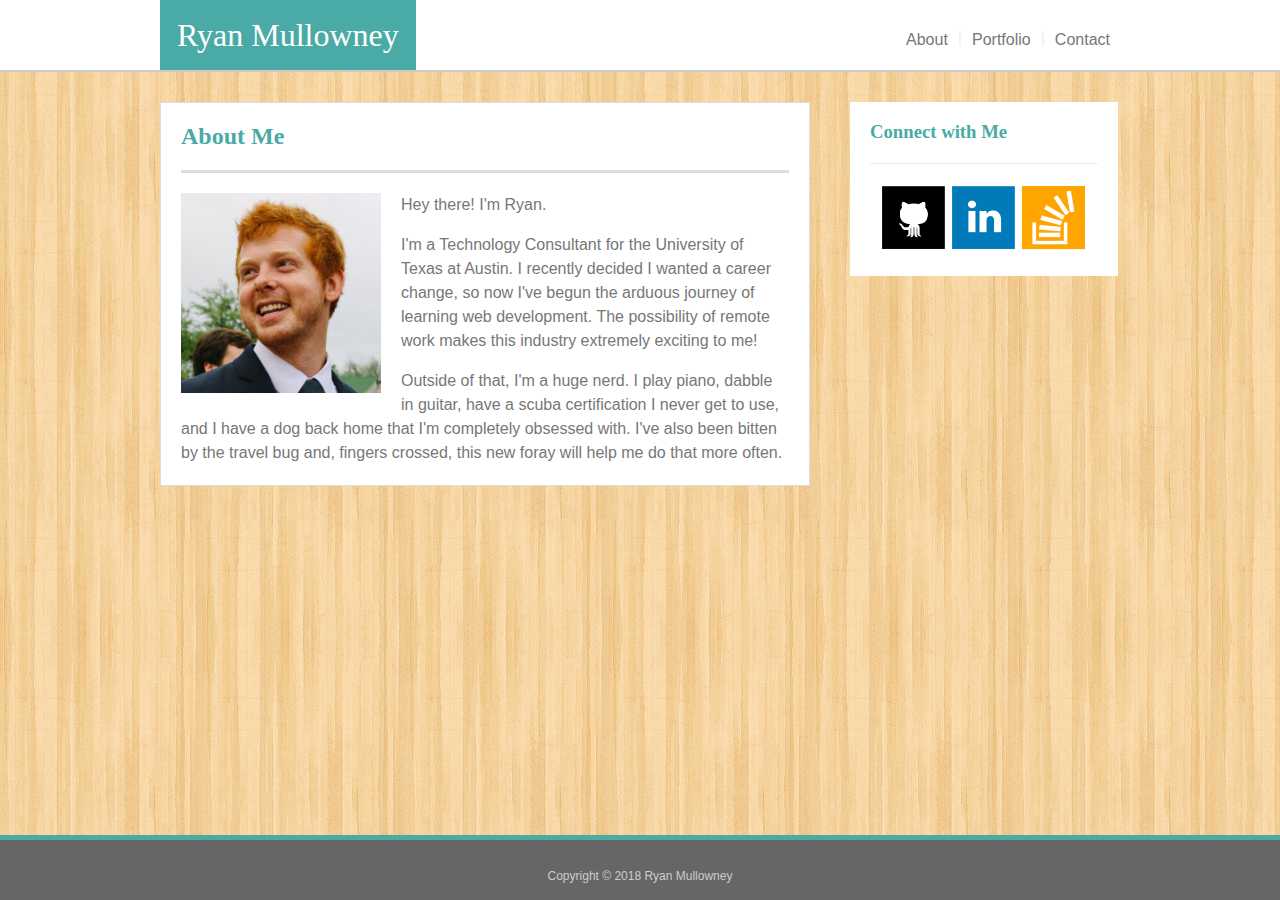
<file: index.html>
<!DOCTYPE HTML>

<head>
    <title>Ryan Mullowney's Page</title>
    <link rel="stylesheet" type="text/css" href="assets/css/style.css">
    <meta name="viewport" content="width=device-width, initial-scale=1">
</head>

<body>
    <header>
        <div class="mainwidth">
            <h1>Ryan Mullowney</h1>
            <h4>
                <a href="contact.html">Contact</a>
            </h4>
            <p class="divider">|</p>
            <h4>
                <a href="portfolio.html">Portfolio</a>
            </h4>
            <p class="divider">|</p>
            <h4 class="borderright">
                <a href="index.html">About</a>
            </h4>
        </div>
    </header>

    <!-- Main section -->
    <section class="mainwidth">
        <!-- "About Me" section -->

        <div class="maincontent">
            <h2>About Me</h2>
            <div>
                <img class="myphoto" src="assets/images/ryanmullowney.jpg" alt="Portrait">
            </div>
            <p>Hey there! I'm Ryan.</p>
            <p>I'm a Technology Consultant for the University of Texas at Austin. I recently decided I wanted a career change,
                so now I've begun the arduous journey of learning web development. The possibility of remote work makes this
                industry extremely exciting to me!</p>
            <p>Outside of that, I'm a huge nerd. I play piano, dabble in guitar, have a scuba certification I never get to use,
                and I have a dog back home that I'm completely obsessed with. I've also been bitten by the travel bug and,
                fingers crossed, this new foray will help me do that more often.</p>
        </div>

        <!-- "Connect with me" section -->
        <div class="sidebar">
            <h3>Connect with Me</h3>
            <div class="iconcenter">
                <a href="https://github.com/rwmullowney" target="_blank">
                    <img class="connectimage" src="assets/images/github.png" alt="GitHub Icon"> </a>
                <a href="https://www.linkedin.com/in/ryan-mullowney-a9309443/" target="_blank">
                    <img class="connectimage" src="assets/images/linkedin.png" alt="LinkedIn Icon"> </a>
                <a href="https://stackoverflow.com/users/9246315/ryan-m" target="_blank">
                    <img class="connectimage" src="assets/images/stackoverflow.png" alt="StackOverflow Icon"> </a>
            </div>
        </div>
    </section>

    <!-- Footer -->
    <footer>
        <p class="footertext">Copyright &copy; 2018 Ryan Mullowney</p>
    </footer>
</body>
</file>
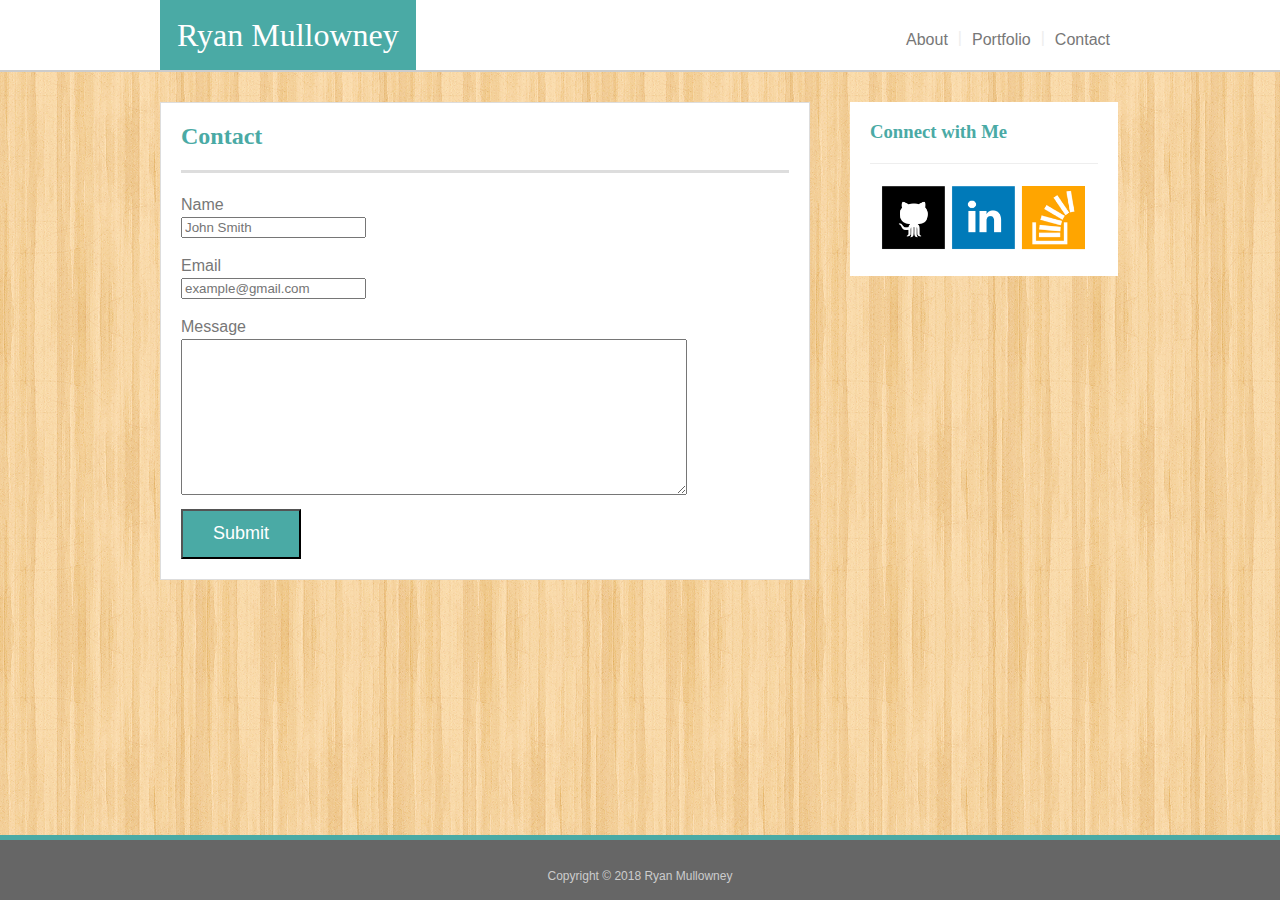
<file: contact.html>
<!DOCTYPE HTML>

<head>
    <title>Ryan Mullowney's Contact Info</title>
    <link rel="stylesheet" type="text/css" href="assets/css/style.css">
    <meta name="viewport" content="width=device-width, initial-scale=1">
</head>

<body>
    <header>
        <div class="mainwidth">
            <h1>Ryan Mullowney</h1>
            <h4>
                <a href="contact.html">Contact</a>
            </h4>
            <p class="divider">|</p>
            <h4>
                <a href="portfolio.html">Portfolio</a>
            </h4>
            <p class="divider">|</p>
            <h4 class="borderright">
                <a href="index.html">About</a>
            </h4>
        </div>
    </header>

    <!-- Main section -->
    <section class="mainwidth">
        <!-- "Contact" section -->
        <div class="maincontent">
            <h2>Contact</h2>
            <p>Name</p>
            <input type="text" placeholder="John Smith">
            <p>Email</p>
            <input type="text" placeholder="example@gmail.com">
            <p>Message</p>
            <textarea name="Input field" class="textresize" cols="30" rows="10"></textarea>
            <br>
            <button>Submit</button>
        </div>

        <!-- "Connect with me" section -->
        <div class="sidebar">
            <h3>Connect with Me</h3>
            <div class="iconcenter">
                <a href="https://github.com/rwmullowney" target="_blank">
                    <img class="connectimage" src="assets/images/github.png" alt="GitHub Icon"> </a>
                <a href="https://www.linkedin.com/in/ryan-mullowney-a9309443/" target="_blank">
                    <img class="connectimage" src="assets/images/linkedin.png" alt="LinkedIn Icon"> </a>
                <a href="https://stackoverflow.com/users/9246315/ryan-m" target="_blank">
                    <img class="connectimage" src="assets/images/stackoverflow.png" alt="StackOverflow Icon"> </a>
            </div>
        </div>
    </section>

    <!-- Footer -->
    <div class="flex">
        <footer>
            <p class="footertext">Copyright &copy; 2018 Ryan Mullowney</p>
        </footer>
    </div>
</body>
</file>
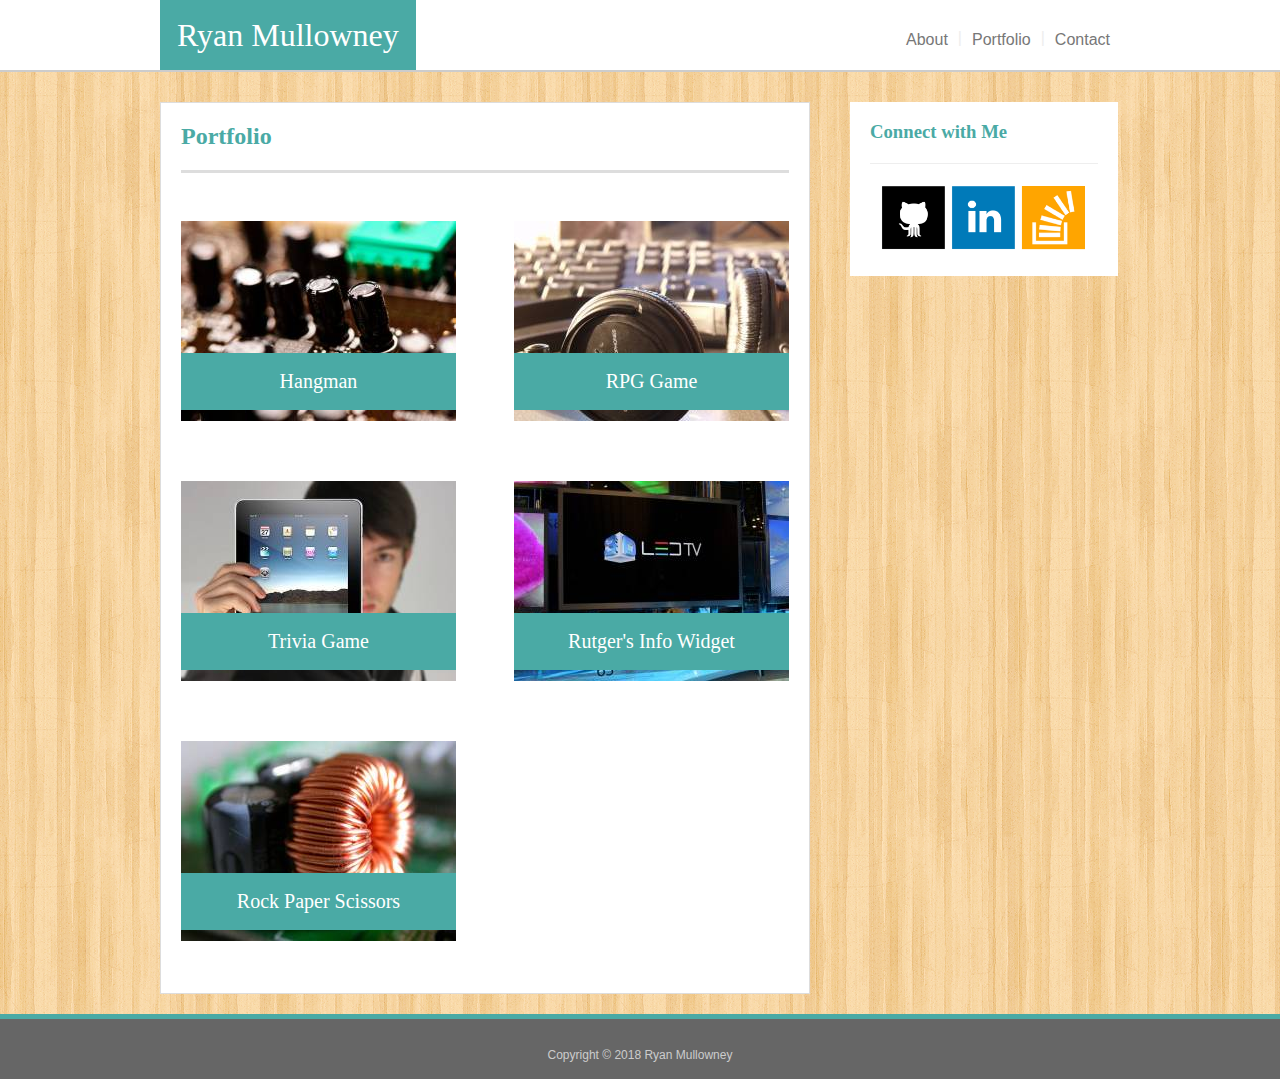
<file: portfolio.html>
<!DOCTYPE HTML>

<head>
    <title>Ryan Mullowney's Portfolio</title>
    <link rel="stylesheet" type="text/css" href="assets/css/style.css">
    <meta name="viewport" content="width=device-width, initial-scale=1">
</head>

<body>
    <header>
        <div class="mainwidth">
            <h1>Ryan Mullowney</h1>
            <h4>
                <a href="contact.html">Contact</a>
            </h4>
            <p class="divider">|</p>
            <h4>
                <a href="portfolio.html">Portfolio</a>
            </h4>
            <p class="divider">|</p>
            <h4 class="borderright">
                <a href="index.html">About</a>
            </h4>
        </div>
    </header>

    <!-- Main section -->
    <section class="mainwidth">
        <!-- "Portfolio" section -->
        <div class="maincontent">
            <h2>Portfolio</h2>
            <div class="portfolioimage onleft">
                <h5>Hangman</h5>
                <img src="assets/images/portfolio/1.jpg" alt="A photo of technology">
            </div>
            <div class="portfolioimage onright">
                <h5>RPG Game</h5>
                <img src="assets/images/portfolio/2.jpg" alt="A photo of technology">

            </div>
            <div class="portfolioimage onleft">
                <h5>Trivia Game</h5>
                <img src="assets/images/portfolio/3.jpg" alt="A photo of technology">
            </div>
            <div class="portfolioimage onright">
                <h5>Rutger's Info Widget</h5>
                <img src="assets/images/portfolio/4.jpg" alt="A photo of technology">
            </div>
            <div class="portfolioimage onleft">
                <h5>Rock Paper Scissors</h5>
                <img src="assets/images/portfolio/5.jpg" alt="A photo of technology">
            </div>
        </div>

        <!-- "Connect with me" section -->
        <div class="sidebar">
            <h3>Connect with Me</h3>
            <div class="iconcenter">
                <a href="https://github.com/rwmullowney" target="_blank">
                    <img class="connectimage" src="assets/images/github.png" alt="GitHub Icon"> </a>
                <a href="https://www.linkedin.com/in/ryan-mullowney-a9309443/" target="_blank">
                    <img class="connectimage" src="assets/images/linkedin.png" alt="LinkedIn Icon"> </a>
                <a href="https://stackoverflow.com/users/9246315/ryan-m" target="_blank">
                    <img class="connectimage" src="assets/images/stackoverflow.png" alt="StackOverflow Icon"> </a>
            </div>
        </div>
    </section>

    <!-- Footer -->
    <footer>
        <p class="footertext">Copyright &copy; 2018 Ryan Mullowney</p>
    </footer>
</body>
</file>
<file: assets/css/style.css>
body {
    margin: 0;
    display: grid;
    height: 100vh;
    grid-template: "header" 1fr "main" 18fr "footer" 1fr / 1fr
}

.mainwidth {
    width: 960px;
    margin: 0 auto;
    grid-area: main;
}

/* Header styling */

header {
    background-color: #ffffff;
    border-bottom: 2px solid #cccccc;
    height: 70px;
    overflow: hidden;
    font-family: 'Georgia', Times, 'Times New Roman', serif;
    grid-area: header;
}

a {
    text-decoration: none;
    color: #777777;
}

h1 {
    background-color: #4aaaa5;
    color: #ffffff;
    margin: auto;
    padding: 17px;
    float: left;
    height: 100%;
    font-weight: lighter;
}

h4 {
    color: #777777;
    float: right;
    display: inline;
    padding: 10px;
    font-family: 'Arial', 'Helvetica Neue', Helvetica, sans-serif;
    font-weight: lighter;
}

.divider {
    color: #EEEEEE;
    display: inline;
    float: right;
    padding-top: 10px;
    font-weight: 100;
}
/*  
.borderright::after {
    content: " | "    
} */
/* End Header styling */


/* About Me styling */
.maincontent {
    background-color: #ffffff;
    width: 608px;
    float: left;
    padding: 0px 20px 20px 20px;
    border: 1px solid #dddddd;
    margin-top: 30px;
    margin-bottom: 20px;
    margin-right: 20px;
}

h2 {
    border-bottom: 3px solid #dddddd;
    padding-bottom: 20px;
    font-family: 'Georgia', Times, 'Times New Roman', serif;
    color: #4aaaa5;
}

.myphoto {
    height: 200px;
    width: 200px;
    float: left;
    margin-right: 20px;
    margin-bottom: 20px;
}

p {
    color: #777777;
    font-size: 16px;
    line-height: 24px;
    font-family: 'Arial', 'Helvetica Neue', Helvetica, sans-serif;
    margin-bottom: 0;
}
/* End About Me styling */


/* Portfolio styling */
.portfolioimage {
    float: left;
    margin-top: 28px;
    margin-bottom: 28px;
    overflow: hidden;
    position: relative;
}

h5 {
    background-color: #4aaaa5;
    color: #ffffff;
    padding: 17px 0;
    float: left;
    font-family: 'Georgia', Times, 'Times New Roman', serif;
    font-weight: lighter;
    position: absolute;
    width: 100%;
    margin: 0;
    bottom: 15px;
    text-align: center;
    font-size: 20px;
}

.onleft {
    margin-right: 29px;
}

.onright {
    margin-left: 29px;
}
/* End Portfolio styling */


/* Contact styling */
textarea {
    width: 500px;
    height: 150px;;
}

.textresize {
    resize: vertical;
    overflow: auto;
}

button {
    height: 50px;
    background-color: #4aaaa5;
    color: #ffffff;
    font-family: 'Arial', 'Helvetica Neue', Helvetica, sans-serif;
    font-size: 18px;
    padding: 0 30px;
    margin-top: 10px;
}
/* End Contact styling */



/* Sidebar styling */
.sidebar {
    background-color: #ffffff;
    width: 228px;
    float: left;
    padding: 0px 20px 20px 20px;
    margin-top: 30px;
    margin-left: 20px;
}

.iconcenter {
    display: flex;
    justify-content: center;
}

.connectimage {
    height: 70px;
    width: 70px;
}


h3 {
    border-bottom: 1.5px solid #EEEEEE;
    padding-bottom: 20px;
    color: #4aaaa5;
    font-family: 'Georgia', Times, 'Times New Roman', serif;
}
/* End Sidebar styling */


/* Footer styling */
footer {
    width: 100%;
    background-color:#666666;
    color: #999999 !important;
    padding-top: 12px;
    padding-bottom: 12px;
    border-top: 5px solid #4aaaa5;
    text-align: center;
    grid-area: footer;
}
/* End Footer styling */




/* General styling */
.fontcolor {
    color: #777777;
}

.footertext {
    font-size: 12px;
    color: #cccccc;
}


/* Background image */
html {
    background-image: url(../images/wood_pattern.png);
    background-repeat: repeat-x repeat-y; 
}


/* Media Queries */
@media screen and (max-width: 980px) {
    .mainwidth {
        margin-left: 10%;
        margin-right: 10%;
    }
    .maincontent{
        width: 388px;
    }

    /* About Me */
    .myphoto {
        margin-right: 20px;
        margin-bottom: 20px;
        display: block;
        float: none;
    }

    /* Portfolio - doesn't work */
    /* .portfolioimage {
        float: none;
        width: 100%;
    } */
}


@media screen and (max-width: 768px) {
/* Doesn't work */
    .sidebar {
        display: block;
    }
}


@media screen and (max-width: 640px) {
    header {
        position: static;
    }
}
</file>
